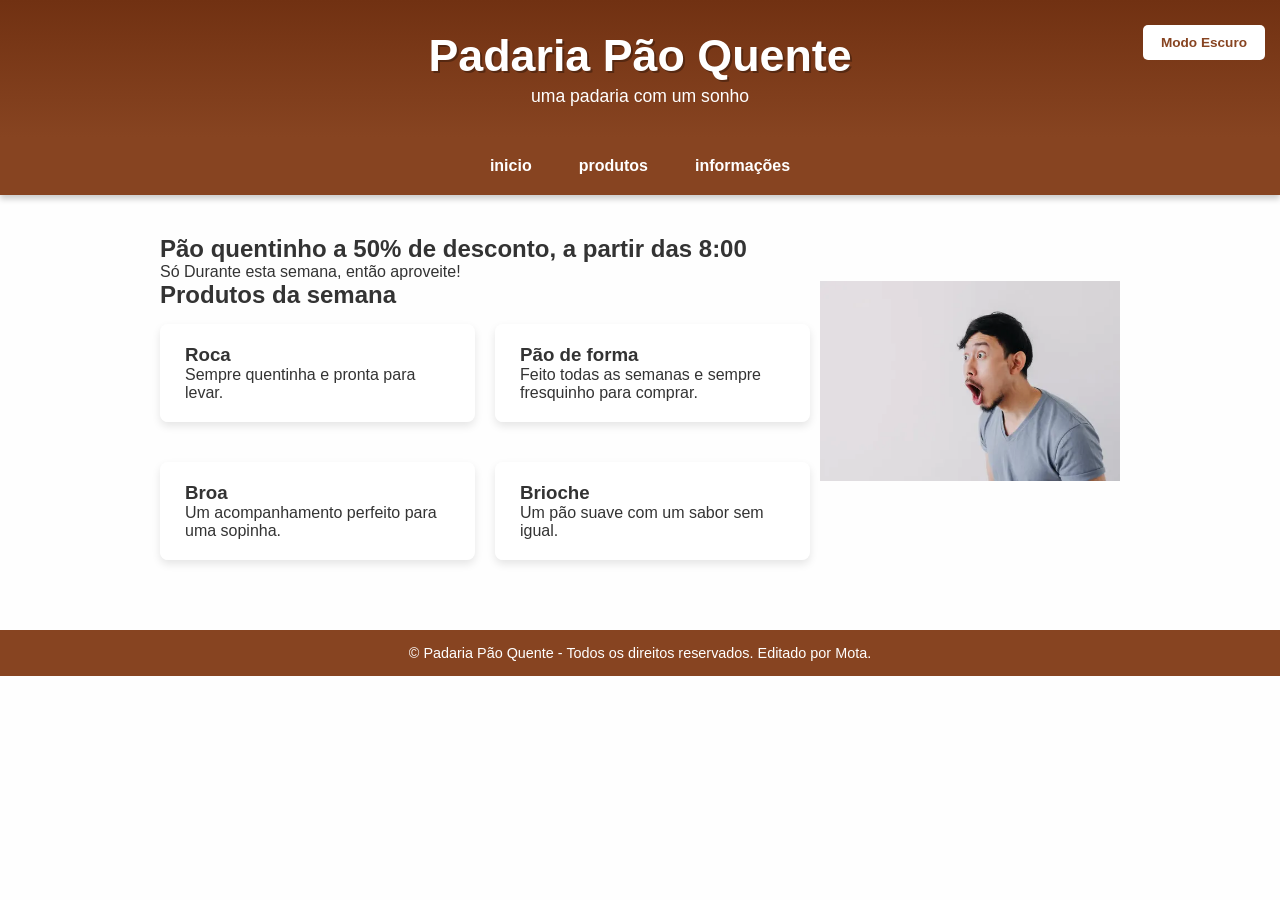
<file: index.html>
<!DOCTYPE html>
<html lang="pt-pt">
<head>
    <meta charset="UTF-8">
    <meta name="viewport" content="width=device-width, initial-scale=1.0">                                                               
    <title>Padaria</title>                                                               
    <link rel="stylesheet" href="css/estilo.css">  
</head>
<body>
    <header>                                                               
        <h1>Padaria Pão Quente</h1>                                                               
        <p>uma padaria com um sonho</p>
        <button id="btn-theme" class="btn-interativo">Modo Escuro</button>                                                                                                                            
    </header>

    <nav>                                                               
        <a href="index.html">inicio</a>  
        <a href="produtos.html">produtos</a>
        <a href="informações.html">informações</a>                                                                                                                            
    </nav>    

   <main>                                                               
                                                          
        <section class="apresentacao">                                                               
            <h2>Pão quentinho a 50% de desconto, a partir das 8:00</h2>                                                               
            <p>Só Durante esta semana, então aproveite!</p>

            <img src="imagens/360_F_444869805_U5dALcHdClqBtsHRAAkGc3RNidNmks97.webp" alt="surpreso" class="destaque">

        </section>                                                                                                                           

        <section class="modalidades">                                                               
            <h2>Produtos da semana</h2>                                                               
            <div class="cards-grid">                                                               
                <article class="card">                                                               
                    <h3>Roca </h3>                                                               
                    <p>Sempre quentinha e pronta para levar.</p>                                                               
                </article>                                                               
                <article class="card">                                                               
                    <h3>Pão de forma</h3>                                                               
                    <p>Feito todas as semanas e sempre fresquinho para comprar.</p>                                                               
                </article>                                                               
                <article class="card">                                                               
                    <h3>Broa</h3>                                                               
                    <p>Um acompanhamento perfeito para uma sopinha.</p>                                                               
                </article>                                                               
                <article class="card">                                                               
                    <h3>Brioche</h3>                                                               
                    <p>Um pão suave com um sabor sem igual.</p>
                                                                                   
                </article>                                                               
            </div>                                                               
        </section>                                                                 
    </main>


    <footer>
        <p>&copy; Padaria Pão Quente - Todos os direitos reservados. Editado por Mota.</p>
    </footer>

    <script src="js/script.js"></script>




</body>
</html>
</file>
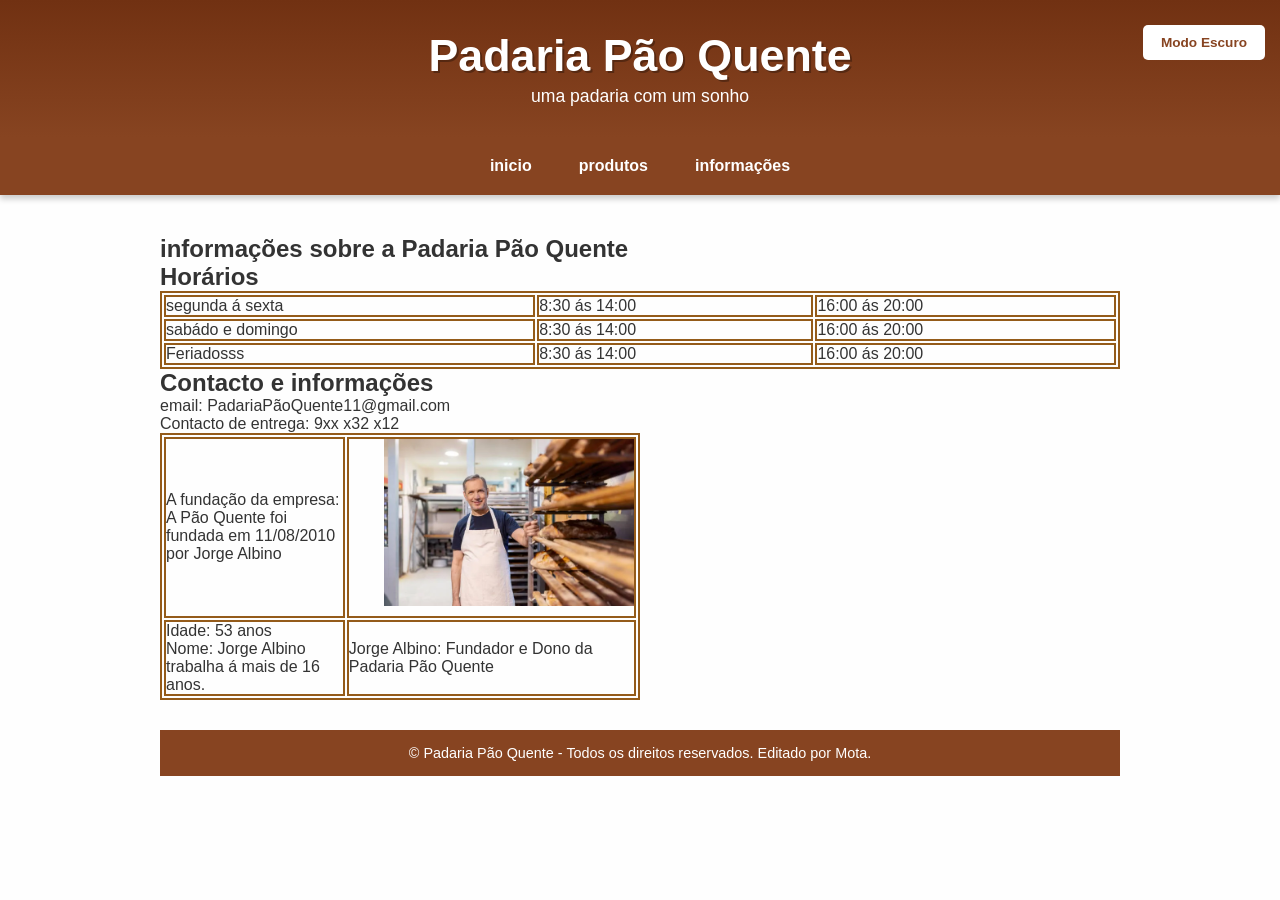
<file: informações.html>
<!DOCTYPE html>
<html lang="pt-pt">
<head>
    <meta charset="UTF-8">
    <meta name="viewport" content="width=device-width, initial-scale=1.0">                                                               
    <title>Padaria</title>                                                               
    <link rel="stylesheet" href="css/estilo.css">  
</head>
<body>
    <header>                                                               
        <h1>Padaria Pão Quente</h1>                                                               
        <p>uma padaria com um sonho</p>
        <button id="btn-theme" class="btn-interativo">Modo Escuro</button>                                                                                                                            
    </header>

    <nav>                                                               
        <a href="index.html">inicio</a>  
        <a href="produtos.html">produtos</a>
        <a href="informações.html">informações</a>                                                                                                                            
    </nav>

    <main>                                                               
                                                          
        <section class="apresentacao">                                                               
            <h2>informações sobre a Padaria Pão Quente</h2>                                                                                                                                                                                              
        </section>                                                                                                                           
        <section class="modalidades">                                                               
            <h2>Horários</h2>
        <table style="width:100%">
            <tr>
                <td>segunda á sexta</td>
                <td>8:30 ás 14:00 </td>
                <td>16:00 ás 20:00</td>
            </tr>
            <tr>
                <td>sabádo e domingo</td>
                <td>8:30 ás 14:00 </td>
                <td>16:00 ás 20:00</td>
            </tr>
            <tr>
                <td>Feriadosss</td>
                <td>8:30 ás 14:00 </td>
                <td>16:00 ás 20:00</td>
            </tr>
        </table>                                                                                                                            
        </section>
        <section class="apresentacao">                                                               
            <h2>Contacto e informações</h2>                                                                               
            <p>email: PadariaPãoQuente11@gmail.com</p>       
            <p>Contacto de entrega: 9xx x32 x12</p>
            <table style="width:50%">
            <tr>
                <td>A fundação da empresa:
                    A Pão Quente foi fundada em 11/08/2010 por Jorge Albino 
                                                                         </td>
                <td><img src="imagens/portrait-of-a-senior-baker-in-apron-standing-by-bread-rack.webp" alt="dono" class="destaque2"></td>
            </tr>
            <tr>
                <td><p>Idade: 53 anos</p>
                    <p>Nome: Jorge Albino</p>
                    <p>trabalha á mais de 16 anos.</p> 
                </td>
                <td>Jorge Albino: Fundador e Dono da Padaria Pão Quente</td>
            </tr>
            </table>
            
            
        </section>
       
    <footer>
        <p>&copy; Padaria Pão Quente - Todos os direitos reservados. Editado por Mota.</p>
    </footer>

    <script src="js/script.js"></script>

</body>
</html>
</file>
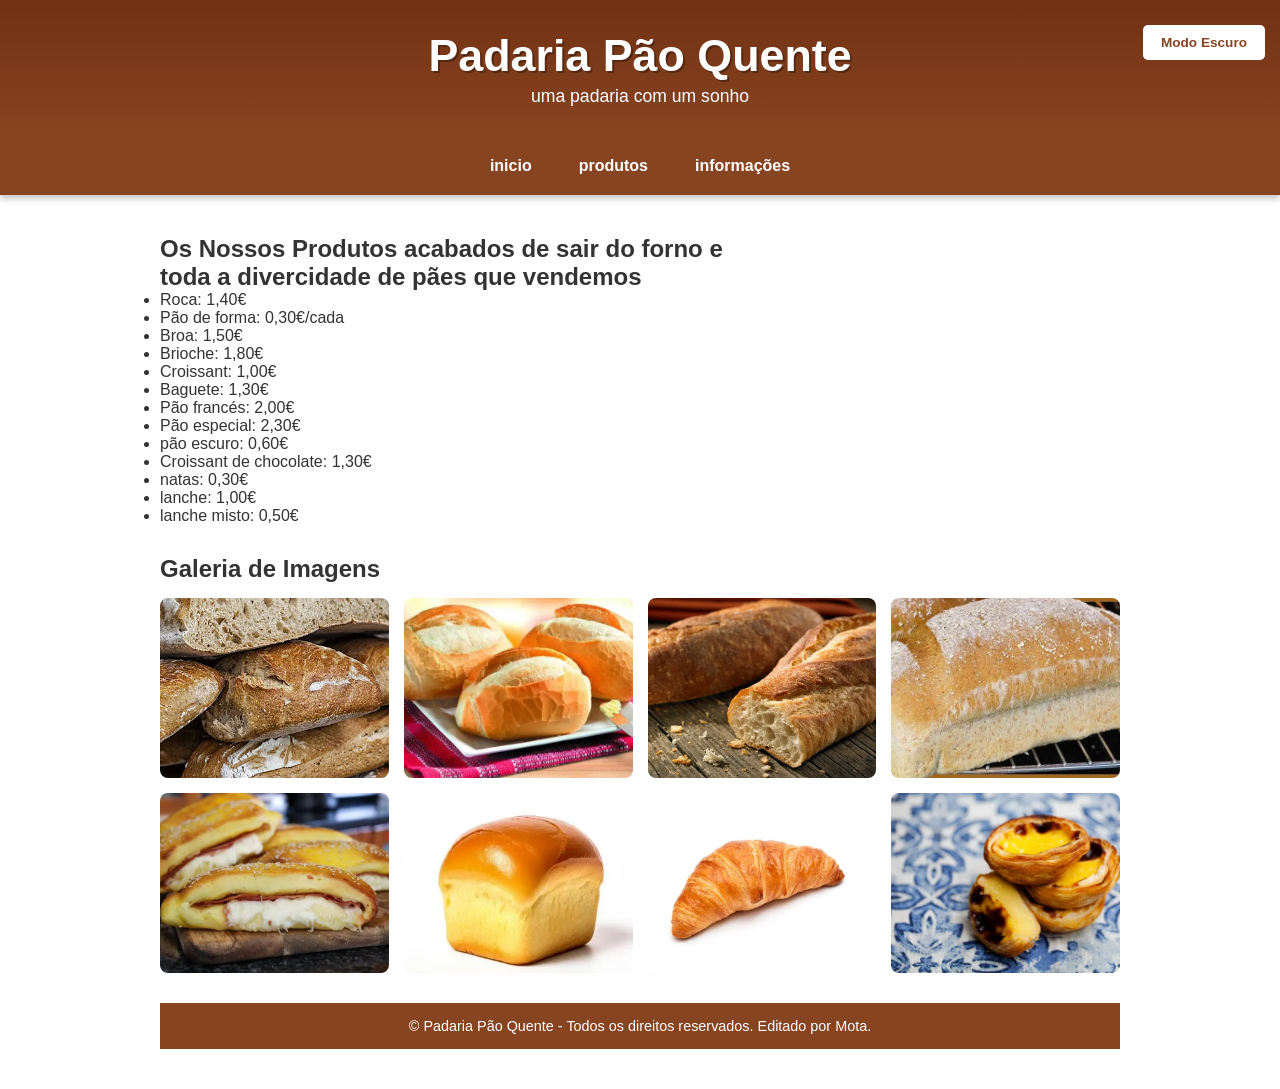
<file: produtos.html>
<!DOCTYPE html>
<html lang="pt-pt">
<head>
    <meta charset="UTF-8">
    <meta name="viewport" content="width=device-width, initial-scale=1.0">                                                               
    <title>Padaria</title>                                                               
    <link rel="stylesheet" href="css/estilo.css">  
</head>
<body>
    <header>                                                               
        <h1>Padaria Pão Quente</h1>                                                               
        <p>uma padaria com um sonho</p>
        <button id="btn-theme" class="btn-interativo">Modo Escuro</button>                                                                                                                            
    </header>

    <nav>                                                               
        <a href="index.html">inicio</a>  
        <a href="produtos.html">produtos</a>  
        <a href="informações.html">informações</a>                                                                                                                       
    </nav>    

   <main>                                                               
                                                          
        <section class="apresentacao">                                                               
            <h2>Os Nossos Produtos acabados de sair do forno e</h2>                                                                                                                                                                                              
        </section>                                                                                                                           

        <section class="modalidades">                                                               
            <h2>toda a divercidade de pães que vendemos</h2>                                                               
            <ul>                                                                                                                            
                <li>Roca: 1,40€ </li>                                                                                                                             
                <li>Pão de forma: 0,30€/cada</li>                                                                                                 
                <li>Broa: 1,50€</li>                                                                                                 
                <li>Brioche: 1,80€</li>                                                                                                     
                <li>Croissant: 1,00€</li>                                                                                   
                <li>Baguete: 1,30€</li>                                                                                                       
                <li>Pão francés: 2,00€</li>                                                                                                                            
                <li>Pão especial: 2,30€</li>
                <li>pão escuro: 0,60€</li>     
                <li>Croissant de chocolate: 1,30€</li>   
                <li>natas: 0,30€</li>     
                <li>lanche: 1,00€</li> 
                <li>lanche misto: 0,50€</li>
            </ul>                                                               
        </section>
        <section class="galeria-container">                                                               
            <h2>Galeria de Imagens</h2>                                                               
            <div class="galeria">                                                               
                <img src="imagens/pngtree-stack-of-breads-baked-campaign-bread-breads-photo-image_4379493.png" alt="Broa">
                <img src="imagens/tipos-de-paes-dos-mais-conhecidos-aos-menos-consumidos-no-mundo-1.png" alt="Pao">
                <img src="imagens/Pao-Italiano-facil-1024x768.png" alt="Pao Italiano">
                <img src="imagens/Pao-Integral-Caseiro.png" alt="Pao integral">
                <img src="imagens/Lanche.webp" alt="Pao integral">
                <img src="imagens/brioche.webp" alt="Pao integral">
                <img src="imagens/croissant.webp" alt="Pao integral">
                <img src="imagens/nata.webp" alt="Pao integral"> 
            </div>
        </section>
    <footer>
        <p>&copy; Padaria Pão Quente - Todos os direitos reservados. Editado por Mota.</p>
    </footer>

    <script src="js/script.js"></script>

</body>
</html>
</file>
<file: css/estilo.css>
:root {
    --cor-bg: #fdfdfd67;
    --cor-card-bg: #ffffff6c;
    --cor-texto: #333333;
    --cor1: #ffffff;
    --cor2: #66280a;
    --cor3: #713112;
    --cor4: #7c3b1a;
    --cor5: #874421;
    --fonte-padrao: Arial, Verdana, Helvetica, sans-serif;
    --fonte-destaque: 'Bebas Neue', cursive, sans-serif;
}

/* Modo Escuro */
body.dark-mode {
    --cor-bg: #121212;
    --cor-card-bg: #1e1e1e;
    --cor-texto: #f0f0f0;
    --cor5: #66280a;
    --cor3: #713112;
}

* {
    margin: 0;
    padding: 0;
    box-sizing: border-box;
}

body {
    background-color: var(--cor-bg);
    color: var(--cor-texto);
    font-family: var(--fonte-padrao);
    transition: background-color 0.3s ease, color 0.3s ease;
}

/* Header */
header {
    background-image: linear-gradient(to bottom, var(--cor3), var(--cor5));
    text-align: center;
    padding: 30px 15px;
    position: relative;
}

header > h1 {
    color: white;
    font-family: var(--fonte-destaque);
    font-size: 2.8em;
    text-shadow: 2px 2px 0px rgba(0, 0, 0, 0.3);
}

header > p {
    color: white;
    font-size: 1.1em;
    margin-top: 5px;
}

/* Menu Horizontal Responsivo */
nav {
    background-color: var(--cor5);
    display: flex;
    justify-content: center;
    flex-wrap: wrap;
    gap: 15px;
    padding: 12px;
    box-shadow: 0px 4px 6px rgba(0, 0, 0, 0.2);
}

nav > a {
    color: var(--cor1);
    padding: 8px 16px;
    border-radius: 5px;
    text-decoration: none;
    font-weight: bold;
    transition: background-color 0.3s ease, color 0.3s ease;
}

nav > a:hover {
    background-color: var(--cor3);
    color: white;
}

/* Conteúdo Principal */
main {
    max-width: 1000px;
    margin: 20px auto;
    padding: 20px;
}

/* Cartões (Cards) e Efeitos Hover */
.card {
    background-color: var(--cor-card-bg);
    border-left: 5px solid var(--cor1);
    border-radius: 8px;
    padding: 20px;
    margin-bottom: 20px;
    box-shadow: 0 4px 8px rgba(0, 0, 0, 0.1);
    transition: transform 0.3s ease, box-shadow 0.3s ease;
}

.card:hover {
    transform: translateY(-5px);
    box-shadow: 0 8px 16px rgba(0, 0, 0, 0.2);
}

/* Grelha de Modalidades */
.cards-grid {
    display: grid;
    grid-template-columns: repeat(auto-fit, minmax(220px, 1fr));
    gap: 20px;
    margin-top: 15px;
}

/* Galeria Responsiva */
.galeria-container {
    margin-top: 30px;
}

.galeria {
    display: grid;
    grid-template-columns: repeat(auto-fit, minmax(200px, 1fr));
    gap: 15px;
    margin-top: 15px;
}

.galeria img {
    width: 100%;
    height: 180px;
    object-fit: cover;
    border-radius: 8px;
    transition: transform 0.3s ease, filter 0.3s ease;
}

.galeria img:hover {
    transform: scale(1.05);
    filter: brightness(1.1);
}

/* Botões Interativos */
.btn-interativo {
    background-color: var(--cor1);
    color: var(--cor5);
    border: none;
    padding: 10px 18px;
    font-weight: bold;
    border-radius: 5px;
    cursor: pointer;
    margin-top: 10px;
    transition: background-color 0.3s ease, transform 0.1s ease;
}

.btn-interativo:hover {
    background-color: var(--cor2);
    color: white;
}

.btn-interativo:active {
    transform: scale(0.97);
}

#btn-theme {
    position: absolute;
    top: 15px;
    right: 15px;
    font-size: 0.85em;
}

/* Formulário de Contacto */
.form-estilizado {
    display: flex;
    flex-direction: column;
    gap: 12px;
}

.form-estilizado input,
.form-estilizado select,
.form-estilizado textarea {
    padding: 10px;
    border: 1px solid #ccc;
    border-radius: 5px;
    font-size: 1em;
    background-color: var(--cor-bg);
    color: var(--cor-texto);
}

/* Informações */
.info-banner {
    background-color: var(--cor3);
    color: white;
    padding: 10px;
    border-radius: 5px;
    text-align: center;
    margin-bottom: 20px;
    font-size: 0.9em;
}

/* Rodapé */
footer {
    background-color: var(--cor5);
    color: white;
    text-align: center;
    padding: 15px;
    font-size: 0.9em;
    margin-top: 30px;
}


@media (max-width: 600px) {
    header > h1 {
        font-size: 2em;
    }

    #btn-theme {
        position: static;
        margin-top: 10px;
    }

    nav {
        flex-direction: column;
        align-items: center;
    }
}
table, th, td {
  border:2px solid rgb(148, 91, 26);
}

.destaque {
    float: right;
    width: 300px;
    height: auto;
    margin-left: 10px;
    margin-bottom:1px;
}   

.destaque2 {
    float: right;
    width: 250px;
    height: auto;
    margin-left: 10px;
    margin-bottom:10px;
}
</file>
